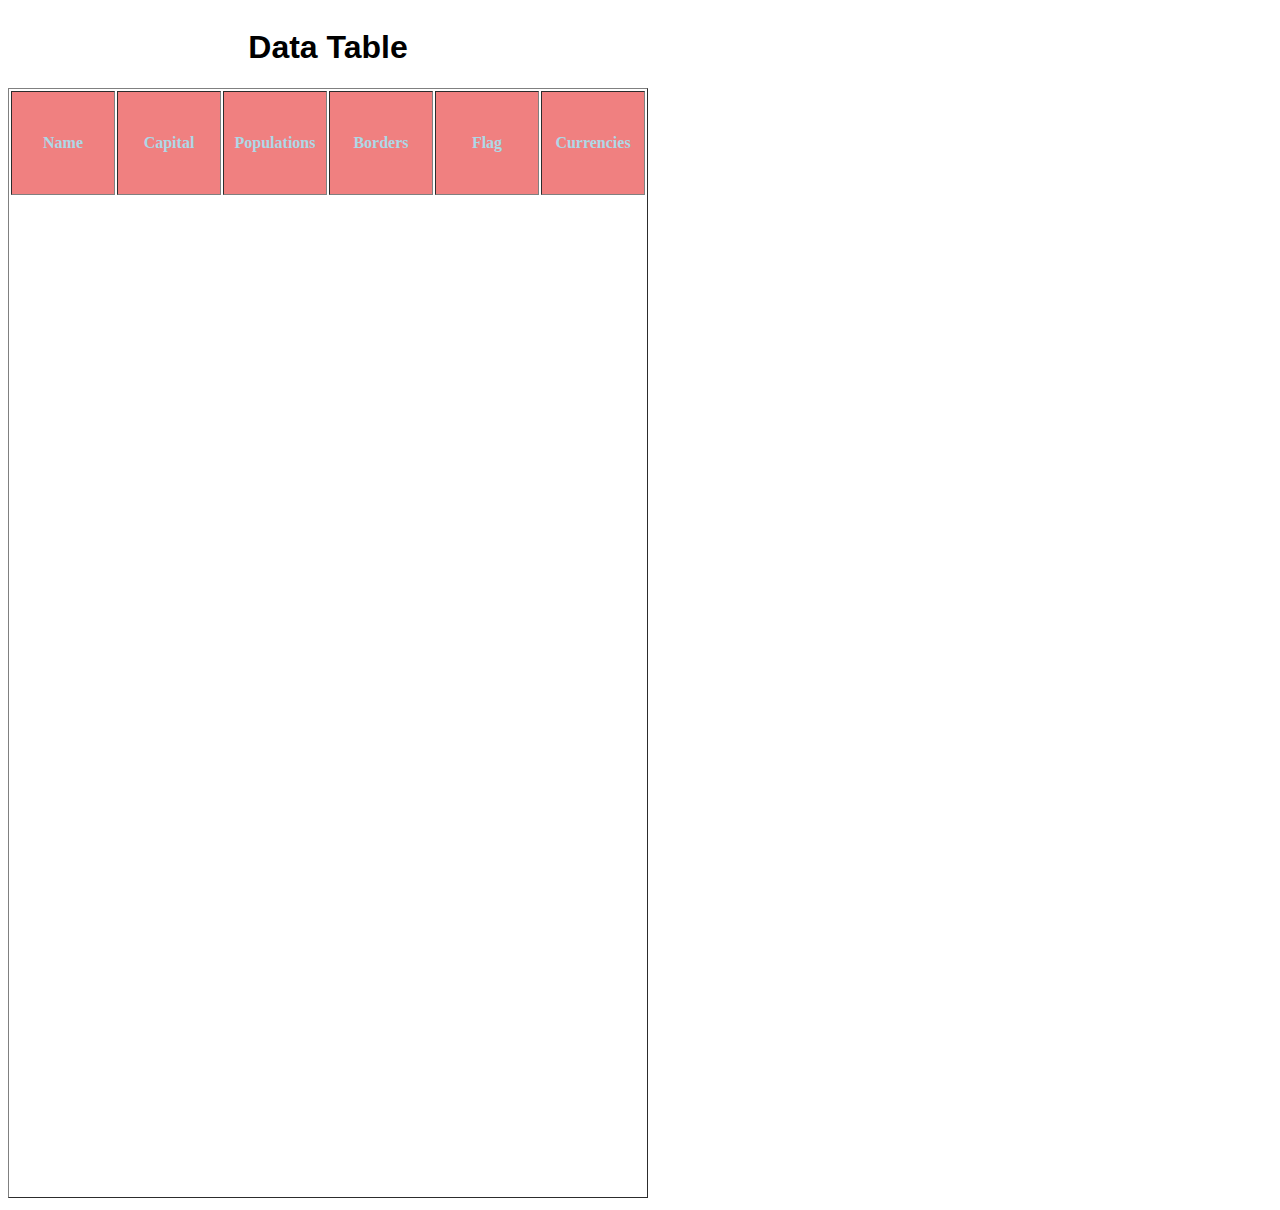
<file: index.html>
<!DOCTYPE html>
<html lang="en">
  <head>
    <meta charset="UTF-8" />
    <meta http-equiv="X-UA-Compatible" content="IE=edge" />
    <meta name="viewport" content="width=device-width, initial-scale=1.0" />
    <link rel="stylesheet" href="index.css" />
    <title>Document</title>
  </head>
  <body>
    <div>
      <table border="1">
        <caption>
          <h1>Data Table</h1>
        </caption>
        <thead>
          <th>Name</th>
          <th>Capital</th>
          <th>Populations</th>
          <th>Borders</th>
          <th id="flag">Flag</th>
          <th>Currencies</th>
        </thead>
        <tbody id="myTable"></tbody>
      </table>
    </div>

    <!-- <img src="https://restcountries.eu/data/ind.svg" alt="" /> -->
    <script src="index.js"></script>
  </body>
</html>
</file>
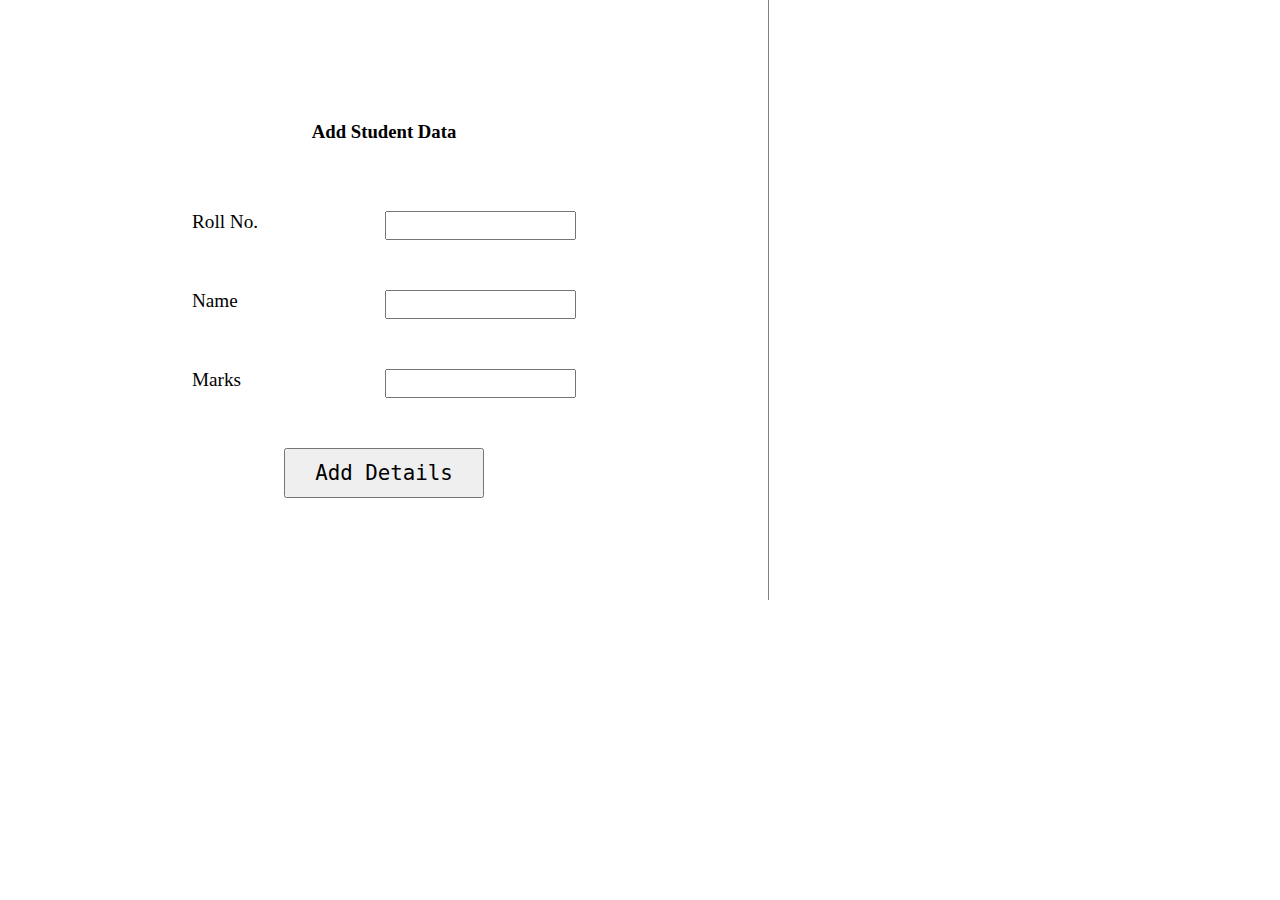
<file: Add Details.html>
<!DOCTYPE html>
<html>
<head>
    <title>Add Details</title>
    <link rel="stylesheet" type="text/css" href="Details.css">
    <script src="https://ajax.googleapis.com/ajax/libs/jquery/3.3.1/jquery.min.js"></script>
</head>
<body>
	
    <form>
        <h3>Add Student Data</h3>
        <div
            <label for="roll">Roll No.</label>
            <input type="number" id="rollno" name="rollno"></input>
        </div>
<div
            <label for="name">Name</label>
            <input type="text" id="name" name="name"></input>
        </div>
<div
            <label for="marks">Marks</label>
            <input type="number" id="marks" name="marks"></input>
        </div>
<button type="submit">Add Details</button>
    </form>

<div id="items">
    
</div>
<script type="text/javascript" src="Details.js">></script>
</body>
</html>
</file>
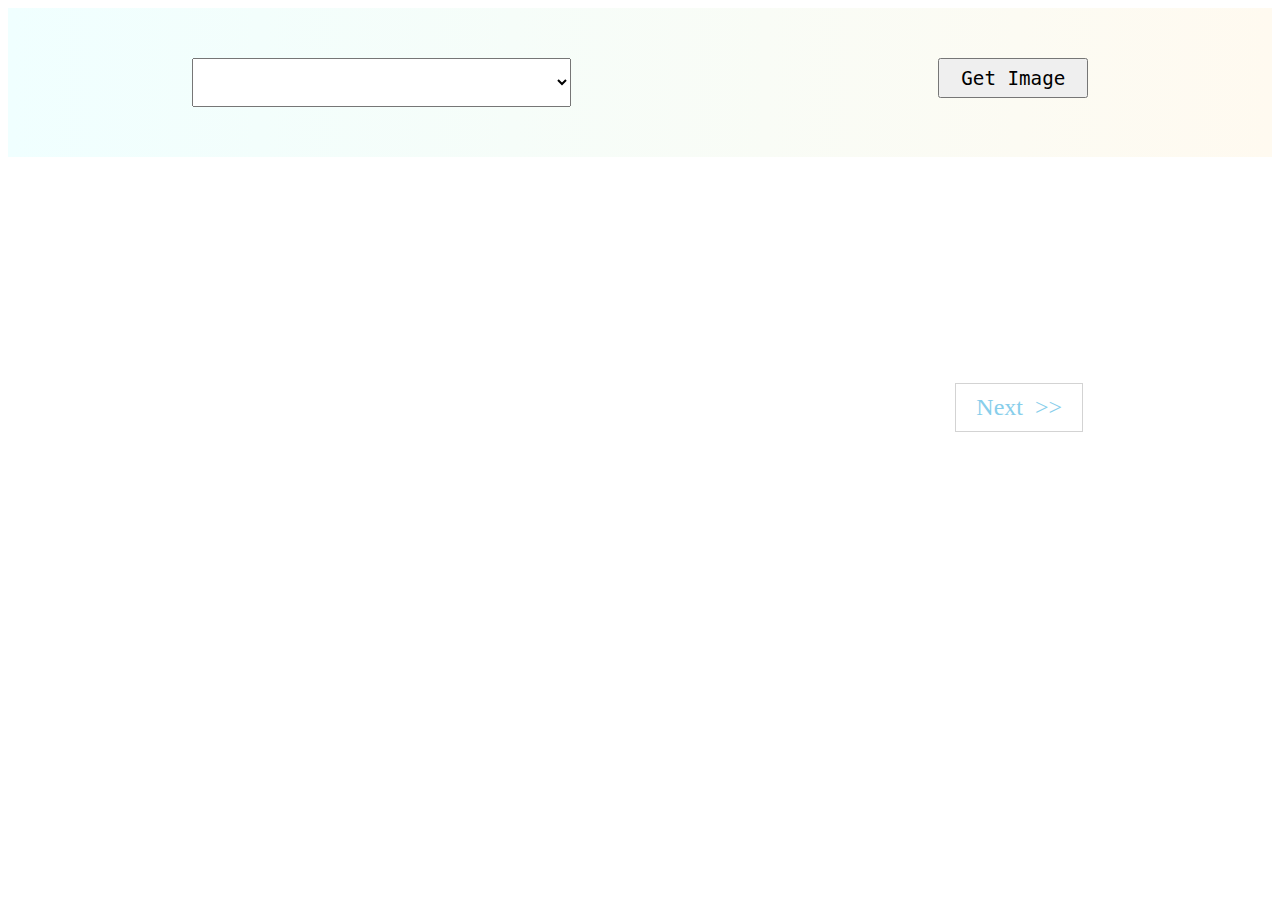
<file: ApiTesting.html>
<!DOCTYPE html>
<html>
<head>
    <title>Dog Lovers</title>
    <link rel="stylesheet" type="text/css" href="ApiTesting.css">
    <script src="https://ajax.googleapis.com/ajax/libs/jquery/3.3.1/jquery.min.js"></script>
</head>
<body>

    <form action="">
        <select id="dog-breeds"></select>
        <button type="submit">Get Image</button>
    </form>

    <div id="flex">
        <div id="breed-image" class="flex-center">
        </div>
        <div id="next" class="flex-center">
            <a href="">Next&ensp;>></a>
        </div>
    </div>
    <script type="text/javascript" src="DogApiTesting.js"></script>
</body>
</html>
</file>
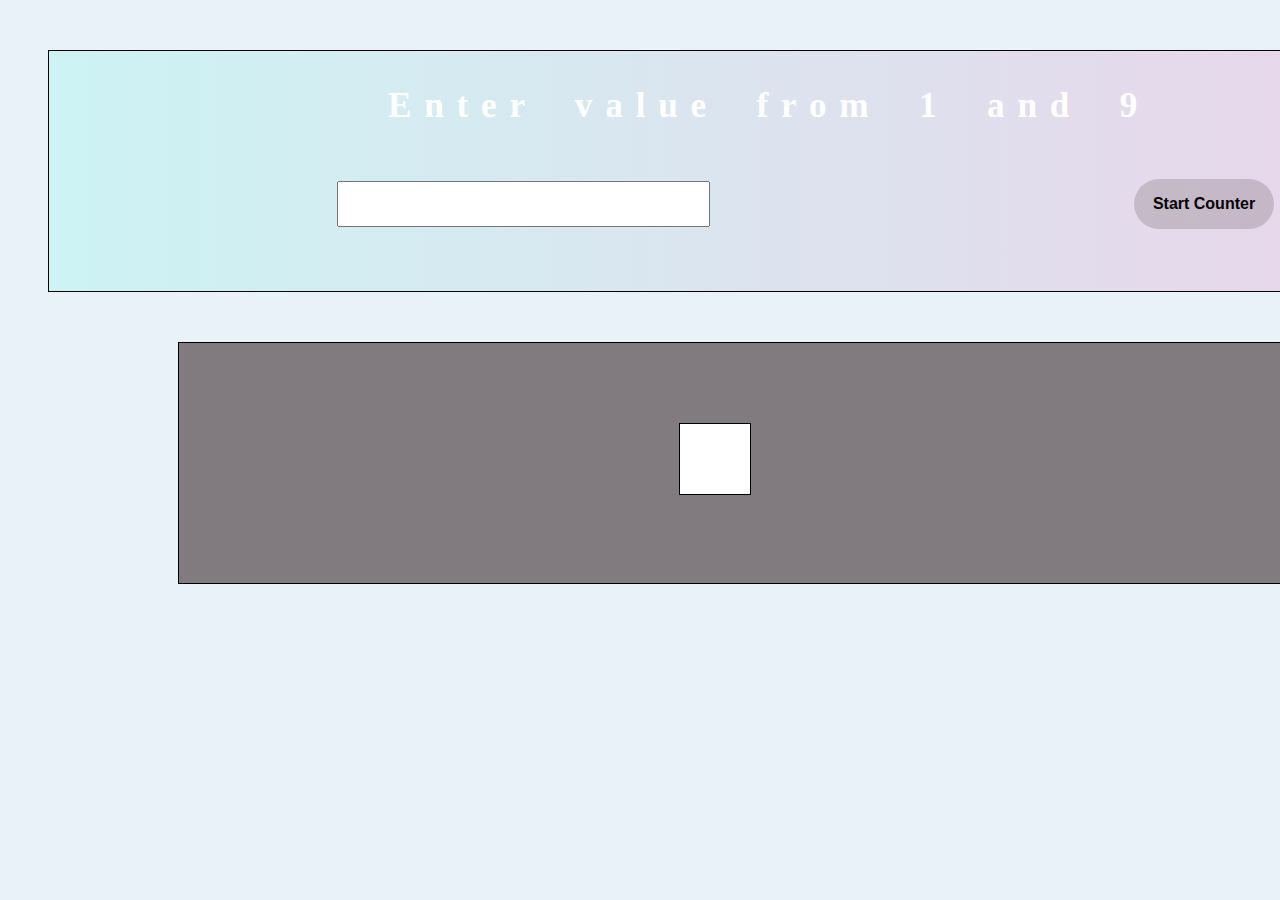
<file: CNCounter.html>
<!DOCTYPE html>
<html>
<head>
    <title>Up Counter</title>
    <link rel="stylesheet" type="text/css" href="CNCounter.css">
    <script src="https://ajax.googleapis.com/ajax/libs/jquery/3.3.1/jquery.min.js"></script>
</head>
<body>
  	<div id="main-area">
        <div>
            <p id="para">Enter value from 1 and 9</p>
        </div>
        <div>
            <input type="number" id="inp" name="enterCount">
            <button id="button1">Start Counter</button>
        </div>
    </div>
    <div id="count-area">
        <div id="display-count">
            <div id="display">
                <span></span>
            </div>
        </div>
    </div>
    <script type="text/javascript" src="CNCounter.js"></script>
</body> 
</html>
</file>
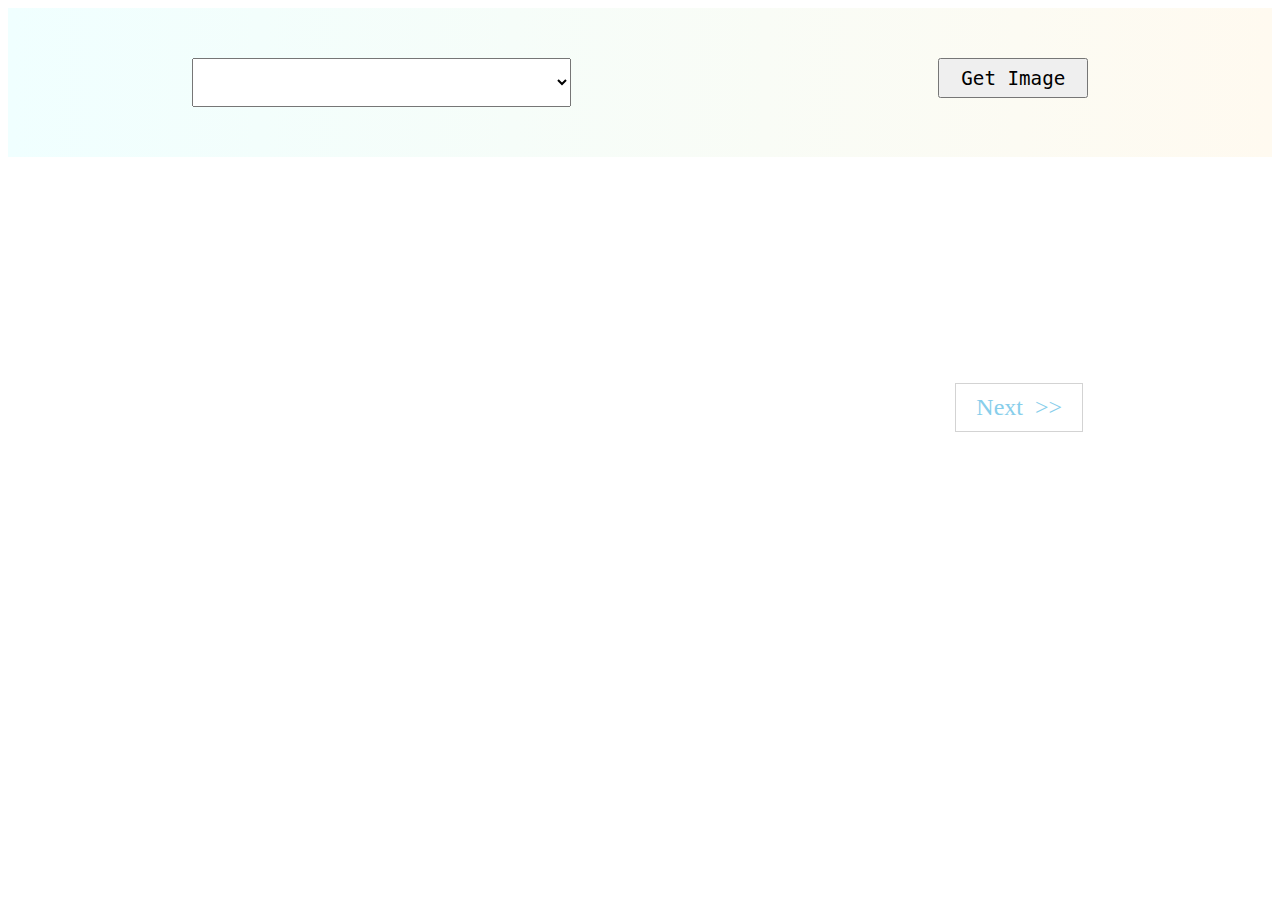
<file: DogApiTesting.HTML>
<!DOCTYPE html>
<html>
<head>
    <title>Dog Lovers</title>
    <link rel="stylesheet" type="text/css" href="DogApiTesting.css">
    <script src="https://ajax.googleapis.com/ajax/libs/jquery/3.3.1/jquery.min.js"></script>
</head>
<body>

    <form action="">
        <select id="dog-breeds"></select>
        <button type="submit">Get Image</button>
    </form>

    <div id="flex">
        <div id="breed-image" class="flex-center">
        </div>
        <div id="next" class="flex-center">
            <a href="">Next&ensp;>></a>
        </div>
    </div>
    <script type="text/javascript" src="DogApiTesting.js"></script>
</body>
</html>
</file>
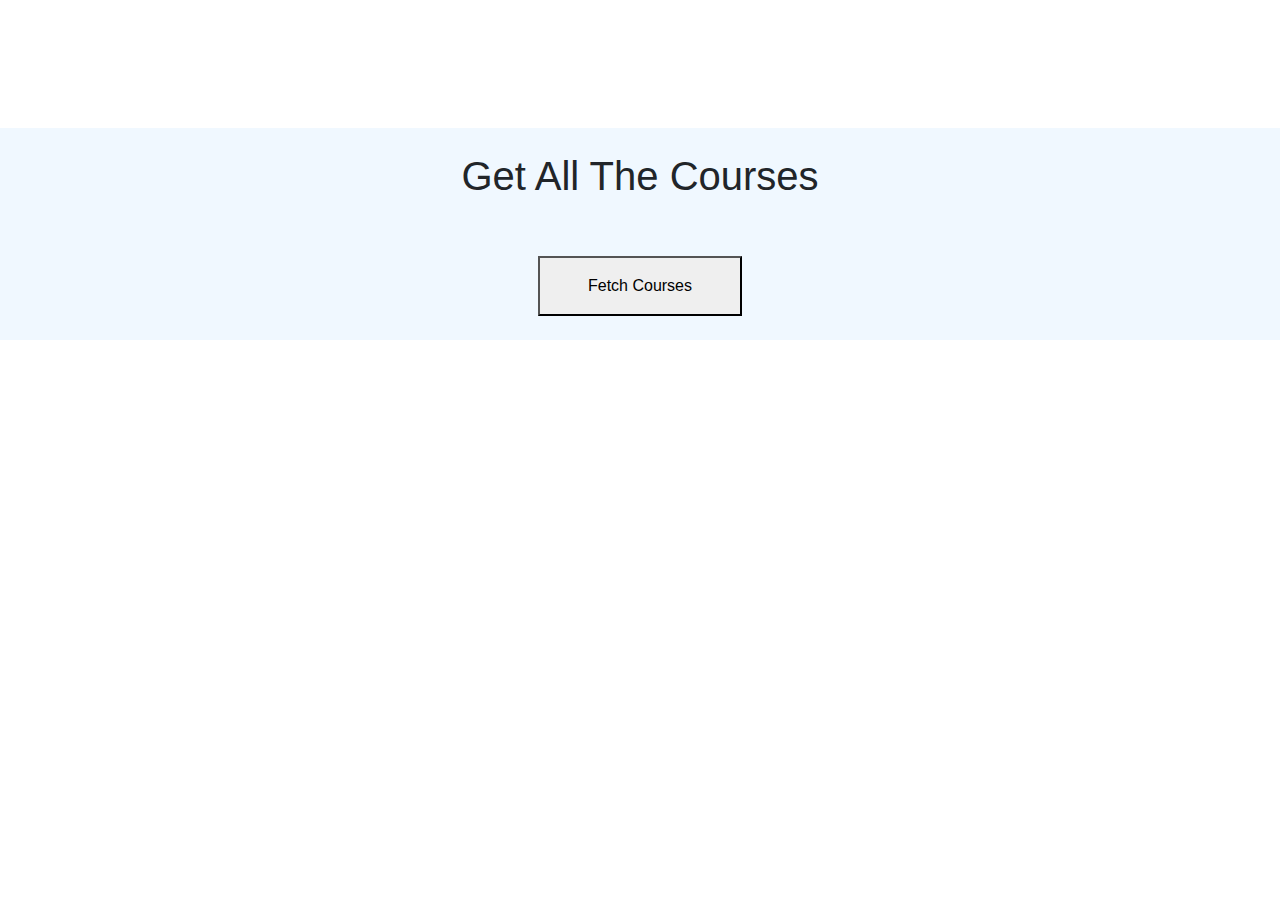
<file: FetchCoursesApi.html>
<!DOCTYPE html>
<html>
<head>
	<meta charset="utf-8">
	<title>Courses API</title>

	<link rel="stylesheet" type="text/css" href="FetchCoursesApi.css">
	<link rel="stylesheet" href="https://stackpath.bootstrapcdn.com/bootstrap/4.3.1/css/bootstrap.min.css" integrity="sha384-ggOyR0iXCbMQv3Xipma34MD+dH/1fQ784/j6cY/iJTQUOhcWr7x9JvoRxT2MZw1T" crossorigin="anonymous">
	<script src="https://ajax.googleapis.com/ajax/libs/jquery/3.3.1/jquery.min.js"></script>

</head>
<body>
	<div id="get-course" class="d-flex flex-column align-items-center p-4">
		<h1 class="text-capitalize">Get All the courses</h1>
		<button type="button" id="button" class="px-5 py-3 mt-5">Fetch Courses</button>
	</div>
	

	<div id="courses" class="d-flex flex-wrap justify-content-around">
		
	</div>
	<script type="text/javascript" src="FetchCoursesApi.js"></script>
	<script src="https://ajax.googleapis.com/ajax/libs/jquery/3.3.1/jquery.min.js"></script>

    <script src="https://cdnjs.cloudflare.com/ajax/libs/popper.js/1.14.7/umd/popper.min.js" integrity="sha384-UO2eT0CpHqdSJQ6hJty5KVphtPhzWj9WO1clHTMGa3JDZwrnQq4sF86dIHNDz0W1" crossorigin="anonymous"></script>
    <script src="https://stackpath.bootstrapcdn.com/bootstrap/4.3.1/js/bootstrap.min.js" integrity="sha384-JjSmVgyd0p3pXB1rRibZUAYoIIy6OrQ6VrjIEaFf/nJGzIxFDsf4x0xIM+B07jRM" crossorigin="anonymous"></script>
    
</body>
</html>
</file>
<file: index.css>
div {
  display: inline-block;
}

thead {
  color: lightblue;
  background-color: lightcoral;
}

h1 {
  font-family: "Gill Sans", "Gill Sans MT", Calibri, "Trebuchet MS", sans-serif;
}
tbody {
  background-color: lightsalmon;
  font-size: 1.5rem;
  color: chocolate;
  word-spacing: 2px;
  width: 100px;
  height: 100px;
}

th {
  width: 100px;
  height: 100px;
}

#myTable {
  width: 1000px;
  height: 1000px;
}

#flag {
  width: 100px;
  height: 100px;
}
</file>
<file: Details.css>
body{
    margin: 0;
    height: 600px;
}

form {
    display: inline-flex;
    flex-direction: column;
    justify-content: center;
    align-items: center;
    width: 60%;
    margin: auto;
    vertical-align: top;
    height: 100%;
    border-right: 1px solid grey;
}

form h1 {
    margin-bottom: 50px;
}

form > div {
    margin-top: 50px;
    display: flex;
    width: 50%;
    justify-content: space-between;
    font-size: 1.2rem;
}

form label {
    padding: 5px 0;
}

form input {
    padding: 5px;
}

button {
    width: 200px;
    height: 50px;
    display: block;
    margin-top: 50px;
    font-family: monospace;
    font-size: 1.3rem;
    cursor: pointer;
}

button:hover {
    box-shadow: 0px 0px 30px 2px grey;
}

#items {
    display: inline-block;
    width: 39%;
    overflow: auto;
    height: 100%;
}

.items {
    margin-top: 10px;
    font-size: 1.2rem;
    padding: 10px 20px;
}

.items:nth-child(even) {
    background-color: lightgrey;
}

.highlight {
    background-color: forestgreen;
    color: white;
    padding: 0 10px;
}
</file>
<file: ApiTesting.css>
form {
    display: inline-flex;
    justify-content: space-around;
    width: 100%;
    padding: 50px 0;
    background-image: linear-gradient(-90deg, floralwhite, azure);
}

#dog-breeds {
    padding: 10px;
    font-size: 1.4rem;
    width: 30%;
    min-width: 200px;
}

#dog-breeds option {
    padding: 10px;
    font-size: 1rem;
}

form label {
    padding: 5px 0;
}

form input {
    padding: 5px;
}

button {
    width: 150px;
    height: 40px;
    font-family: monospace;
    font-size: 1.2rem;
    cursor: pointer;
}

button:hover {
    box-shadow: 0px 0px 30px 2px grey;
}

#flex {
   display: flex;
    margin-top: 50px;
    height: 400px;
}

#breed-image {
    width: 60%;
    min-width: 300px;
    overflow: hidden;
}

.flex-center {
    display: flex;
    justify-content: center;
    align-items: center;
}

#breed-image img {
    max-height: 400px;
    max-width: 100%;
    min-height: 300px;
}

#next {
    width: 40%;    
}

#next a {
    font-size: 1.5rem;
    color: skyblue;
    text-decoration: none;
    border: 1px solid lightgrey;
    padding: 10px 20px;
}

#next a:hover {
    box-shadow: 0px 0px 10px lightblue;
    text-shadow: 0px 0px 5px lightblue;
}
</file>
<file: CNCounter.css>
body
{
    background-color: #dceaf69e;
}

#main-area
{
    height:15rem;
    width:90rem;
    border:1px solid black;
    margin-top:50px;
    margin-left:40px;
    background-image: linear-gradient(to right,#00ffd01f,#ebd3e9);
}
#para
{
    font-size: 2.2rem;
    font-weight: bold;
    color: white;
    text-align: center;
    word-spacing: 1rem;
    letter-spacing: 0.8rem;
}
input
{
    width: 365px;
    height: 40px;
    margin-left: 20%;
    margin-top: 20px;
}
#button1
{
    font-size: 1rem;
    font-weight: bold;
    width: 140px;
    height: 50px;
    margin-left: 420px;
    border-radius: 30px;
    border: none;
    padding: 5px;
    cursor: pointer;
    background-color: #15010126;
}
#button1:hover
{
    box-shadow: 0px 4px 8px 1px white;
}

#count-area
{
    height:15rem;
    width:70rem;
    border:1px solid black;
    margin-top:50px;
    margin-left:170px;
    background-color: #1501017d;
}
#display-count
{
    position: relative;
    width: 70px;
    height: 70px;
    border: 1px solid black;
    margin-top: 80px;
    margin-left: 500px;
    background-color: white;
}

#display span
{
    position: absolute;
    font-size: 2rem;
    font-weight: bold;
    margin-left: 25px;
    margin-top: :25px;
}
</file>
<file: DogApiTesting.css>
form {
    display: inline-flex;
    justify-content: space-around;
    width: 100%;
    padding: 50px 0;
    background-image: linear-gradient(-90deg, floralwhite, azure);
}

#dog-breeds {
    padding: 10px;
    font-size: 1.4rem;
    width: 30%;
    min-width: 200px;
}

#dog-breeds option {
    padding: 10px;
    font-size: 1rem;
}

form label {
    padding: 5px 0;
}

form input {
    padding: 5px;
}

button {
    width: 150px;
    height: 40px;
    font-family: monospace;
    font-size: 1.2rem;
    cursor: pointer;
}

button:hover {
    box-shadow: 0px 0px 30px 2px grey;
}

#flex {
   display: flex;
    margin-top: 50px;
    height: 400px;
}

#breed-image {
    width: 60%;
    min-width: 300px;
    overflow: hidden;
}

.flex-center {
    display: flex;
    justify-content: center;
    align-items: center;
}

#breed-image img {
    max-height: 400px;
    max-width: 100%;
    min-height: 300px;
}

#next {
    width: 40%;    
}

#next a {
    font-size: 1.5rem;
    color: skyblue;
    text-decoration: none;
    border: 1px solid lightgrey;
    padding: 10px 20px;
}

#next a:hover {
    box-shadow: 0px 0px 10px lightblue;
    text-shadow: 0px 0px 5px lightblue;
}
</file>
<file: FetchCoursesApi.css>
#get-course {
    background-color: aliceblue;
    margin-top: 10%;
    padding: 20px;
}

#button {
    margin-top: 30px;
    padding: 10px 50px;
}
</file>
